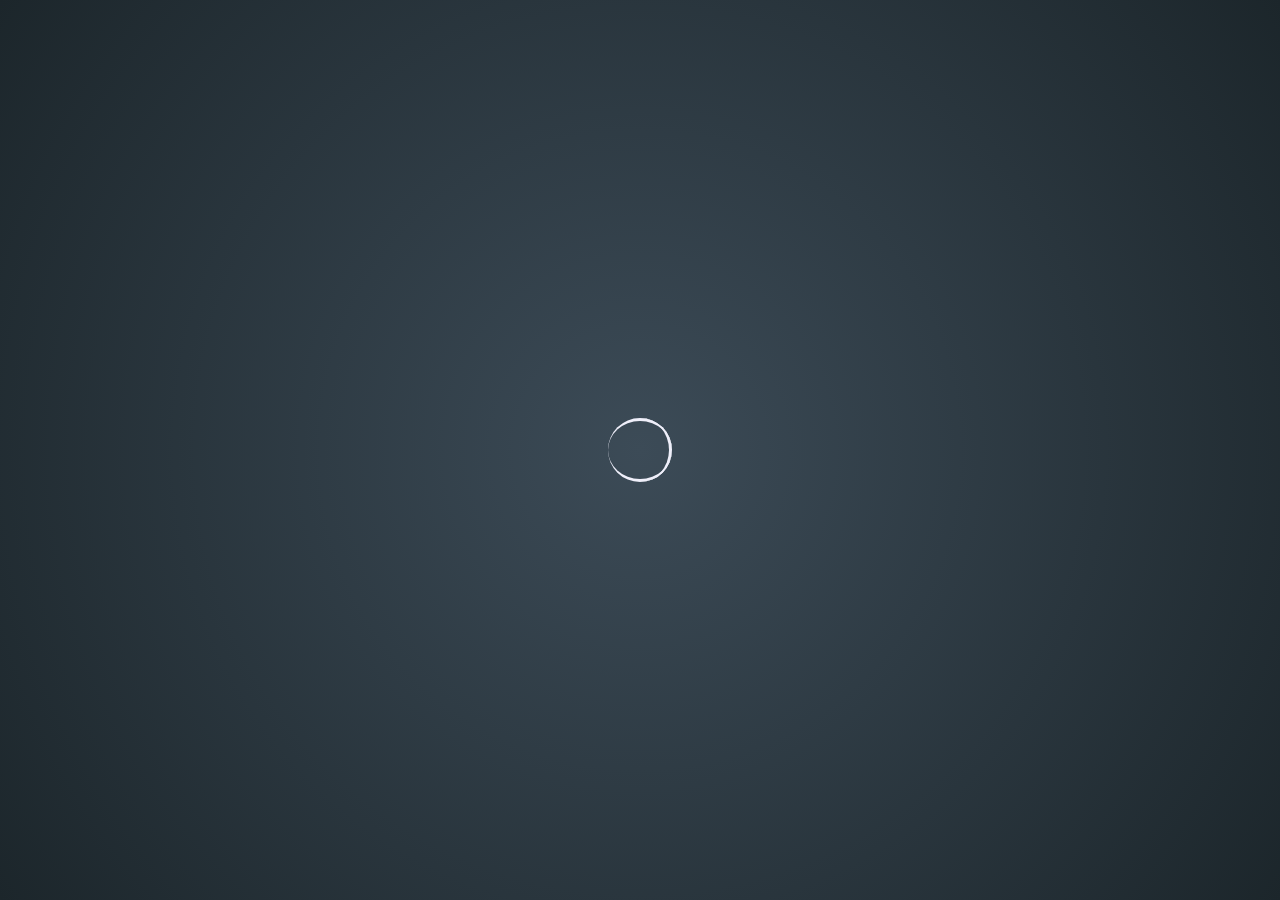
<file: index.html>
<!DOCTYPE html>
<html lang="en">
  <head>
    <meta charset="UTF-8" />
    <meta name="viewport" content="width=device-width, initial-scale=1.0" />
    <title>Happy Birthday Abigail</title>
    <link rel="stylesheet" href="./style.css" />
    <script type="text/javascript" src="./script.js"></script>
  </head>
  <body>
    <canvas id="c"></canvas>
    <div id="all">
      <div class="loader">
        <div class="inner one"></div>
        <div class="inner two"></div>
        <div class="inner three"></div>
      </div>
    </div>
    <style>
      canvas {
        position: absolute;
        top: 0;
        left: 0;
      }
      p {
        margin: 0 0;
        position: absolute;
        font: 16px Verdana;
        color: #eee;
        height: 25px;
        top: calc(100vh - 30px);
        text-shadow: 0 0 2px white;
      }
      p a {
        text-decoration: none;
        color: #aaa;
      }
    </style>
    <script>
      function all() {
        var w = (c.width = window.innerWidth),
          h = (c.height = window.innerHeight),
          ctx = c.getContext("2d"),
          hw = w / 2, // half-width
          hh = h / 2,
          opts = {
            strings: [
              "❤ HAPPY ❤",
              "❤ BIRTHDAY! ❤",
              "✨ABIGAIL✨",
               "\n",
              "❤ Smile ❤",
              "❤ God loves You ❤",
               "\n",
              "tap for music",
            ],
            charSize: 30,
            charSpacing: 35,
            lineHeight: 40,

            cx: w / 2,
            cy: h / 2,

            fireworkPrevPoints: 10,
            fireworkBaseLineWidth: 5,
            fireworkAddedLineWidth: 8,
            fireworkSpawnTime: 200,
            fireworkBaseReachTime: 30,
            fireworkAddedReachTime: 30,
            fireworkCircleBaseSize: 20,
            fireworkCircleAddedSize: 10,
            fireworkCircleBaseTime: 30,
            fireworkCircleAddedTime: 30,
            fireworkCircleFadeBaseTime: 10,
            fireworkCircleFadeAddedTime: 5,
            fireworkBaseShards: 5,
            fireworkAddedShards: 5,
            fireworkShardPrevPoints: 3,
            fireworkShardBaseVel: 4,
            fireworkShardAddedVel: 2,
            fireworkShardBaseSize: 3,
            fireworkShardAddedSize: 3,
            gravity: 0.1,
            upFlow: -0.1,
            letterContemplatingWaitTime: 360,
            balloonSpawnTime: 20,
            balloonBaseInflateTime: 10,
            balloonAddedInflateTime: 10,
            balloonBaseSize: 20,
            balloonAddedSize: 20,
            balloonBaseVel: 0.4,
            balloonAddedVel: 0.4,
            balloonBaseRadian: -(Math.PI / 2 - 0.5),
            balloonAddedRadian: -1,
          },
          calc = {
            totalWidth:
              opts.charSpacing *
              Math.max(opts.strings[0].length, opts.strings[1].length),
          },
          Tau = Math.PI * 2,
          TauQuarter = Tau / 4,
          letters = [];

        ctx.font = opts.charSize + "px Verdana";

        function Letter(char, x, y) {
          this.char = char;
          this.x = x;
          this.y = y;

          this.dx = -ctx.measureText(char).width / 2;
          this.dy = +opts.charSize / 2;

          this.fireworkDy = this.y - hh;

          var hue = (x / calc.totalWidth) * 360;

          this.color = "hsl(hue,80%,50%)".replace("hue", hue);
          this.lightAlphaColor = "hsla(hue,80%,light%,alp)".replace("hue", hue);
          this.lightColor = "hsl(hue,80%,light%)".replace("hue", hue);
          this.alphaColor = "hsla(hue,80%,50%,alp)".replace("hue", hue);

          this.reset();
        }
        Letter.prototype.reset = function () {
          this.phase = "firework";
          this.tick = 0;
          this.spawned = false;
          this.spawningTime = (opts.fireworkSpawnTime * Math.random()) | 0;
          this.reachTime =
            (opts.fireworkBaseReachTime +
              opts.fireworkAddedReachTime * Math.random()) |
            0;
          this.lineWidth =
            opts.fireworkBaseLineWidth +
            opts.fireworkAddedLineWidth * Math.random();
          this.prevPoints = [[0, hh, 0]];
        };
        Letter.prototype.step = function () {
          if (this.phase === "firework") {
            if (!this.spawned) {
              ++this.tick;
              if (this.tick >= this.spawningTime) {
                this.tick = 0;
                this.spawned = true;
              }
            } else {
              ++this.tick;

              var linearProportion = this.tick / this.reachTime,
                armonicProportion = Math.sin(linearProportion * TauQuarter),
                x = linearProportion * this.x,
                y = hh + armonicProportion * this.fireworkDy;

              if (this.prevPoints.length > opts.fireworkPrevPoints)
                this.prevPoints.shift();

              this.prevPoints.push([x, y, linearProportion * this.lineWidth]);

              var lineWidthProportion = 1 / (this.prevPoints.length - 1);

              for (var i = 1; i < this.prevPoints.length; ++i) {
                var point = this.prevPoints[i],
                  point2 = this.prevPoints[i - 1];

                ctx.strokeStyle = this.alphaColor.replace(
                  "alp",
                  i / this.prevPoints.length
                );
                ctx.lineWidth = point[2] * lineWidthProportion * i;
                ctx.beginPath();
                ctx.moveTo(point[0], point[1]);
                ctx.lineTo(point2[0], point2[1]);
                ctx.stroke();
              }

              if (this.tick >= this.reachTime) {
                this.phase = "contemplate";

                this.circleFinalSize =
                  opts.fireworkCircleBaseSize +
                  opts.fireworkCircleAddedSize * Math.random();
                this.circleCompleteTime =
                  (opts.fireworkCircleBaseTime +
                    opts.fireworkCircleAddedTime * Math.random()) |
                  0;
                this.circleCreating = true;
                this.circleFading = false;

                this.circleFadeTime =
                  (opts.fireworkCircleFadeBaseTime +
                    opts.fireworkCircleFadeAddedTime * Math.random()) |
                  0;
                this.tick = 0;
                this.tick2 = 0;

                this.shards = [];

                var shardCount =
                    (opts.fireworkBaseShards +
                      opts.fireworkAddedShards * Math.random()) |
                    0,
                  angle = Tau / shardCount,
                  cos = Math.cos(angle),
                  sin = Math.sin(angle),
                  x = 1,
                  y = 0;

                for (var i = 0; i < shardCount; ++i) {
                  var x1 = x;
                  x = x * cos - y * sin;
                  y = y * cos + x1 * sin;

                  this.shards.push(
                    new Shard(this.x, this.y, x, y, this.alphaColor)
                  );
                }
              }
            }
          } else if (this.phase === "contemplate") {
            ++this.tick;

            if (this.circleCreating) {
              ++this.tick2;
              var proportion = this.tick2 / this.circleCompleteTime,
                armonic = -Math.cos(proportion * Math.PI) / 2 + 0.5;

              ctx.beginPath();
              ctx.fillStyle = this.lightAlphaColor
                .replace("light", 50 + 50 * proportion)
                .replace("alp", proportion);
              ctx.beginPath();
              ctx.arc(this.x, this.y, armonic * this.circleFinalSize, 0, Tau);
              ctx.fill();

              if (this.tick2 > this.circleCompleteTime) {
                this.tick2 = 0;
                this.circleCreating = false;
                this.circleFading = true;
              }
            } else if (this.circleFading) {
              ctx.fillStyle = this.lightColor.replace("light", 70);
              ctx.fillText(this.char, this.x + this.dx, this.y + this.dy);

              ++this.tick2;
              var proportion = this.tick2 / this.circleFadeTime,
                armonic = -Math.cos(proportion * Math.PI) / 2 + 0.5;

              ctx.beginPath();
              ctx.fillStyle = this.lightAlphaColor
                .replace("light", 100)
                .replace("alp", 1 - armonic);
              ctx.arc(this.x, this.y, this.circleFinalSize, 0, Tau);
              ctx.fill();

              if (this.tick2 >= this.circleFadeTime) this.circleFading = false;
            } else {
              ctx.fillStyle = this.lightColor.replace("light", 70);
              ctx.fillText(this.char, this.x + this.dx, this.y + this.dy);
            }

            for (var i = 0; i < this.shards.length; ++i) {
              this.shards[i].step();

              if (!this.shards[i].alive) {
                this.shards.splice(i, 1);
                --i;
              }
            }

            if (this.tick > opts.letterContemplatingWaitTime) {
              this.phase = "balloon";

              this.tick = 0;
              this.spawning = true;
              this.spawnTime = (opts.balloonSpawnTime * Math.random()) | 0;
              this.inflating = false;
              this.inflateTime =
                (opts.balloonBaseInflateTime +
                  opts.balloonAddedInflateTime * Math.random()) |
                0;
              this.size =
                (opts.balloonBaseSize + opts.balloonAddedSize * Math.random()) |
                0;

              var rad =
                  opts.balloonBaseRadian +
                  opts.balloonAddedRadian * Math.random(),
                vel =
                  opts.balloonBaseVel + opts.balloonAddedVel * Math.random();

              this.vx = Math.cos(rad) * vel;
              this.vy = Math.sin(rad) * vel;
            }
          } else if (this.phase === "balloon") {
            ctx.strokeStyle = this.lightColor.replace("light", 80);

            if (this.spawning) {
              ++this.tick;
              ctx.fillStyle = this.lightColor.replace("light", 70);
              ctx.fillText(this.char, this.x + this.dx, this.y + this.dy);

              if (this.tick >= this.spawnTime) {
                this.tick = 0;
                this.spawning = false;
                this.inflating = true;
              }
            } else if (this.inflating) {
              ++this.tick;

              var proportion = this.tick / this.inflateTime,
                x = (this.cx = this.x),
                y = (this.cy = this.y - this.size * proportion);

              ctx.fillStyle = this.alphaColor.replace("alp", proportion);
              ctx.beginPath();
              generateBalloonPath(x, y, this.size * proportion);
              ctx.fill();

              ctx.beginPath();
              ctx.moveTo(x, y);
              ctx.lineTo(x, this.y);
              ctx.stroke();

              ctx.fillStyle = this.lightColor.replace("light", 70);
              ctx.fillText(this.char, this.x + this.dx, this.y + this.dy);

              if (this.tick >= this.inflateTime) {
                this.tick = 0;
                this.inflating = false;
              }
            } else {
              this.cx += this.vx;
              this.cy += this.vy += opts.upFlow;

              ctx.fillStyle = this.color;
              ctx.beginPath();
              generateBalloonPath(this.cx, this.cy, this.size);
              ctx.fill();

              ctx.beginPath();
              ctx.moveTo(this.cx, this.cy);
              ctx.lineTo(this.cx, this.cy + this.size);
              ctx.stroke();

              ctx.fillStyle = this.lightColor.replace("light", 70);
              ctx.fillText(
                this.char,
                this.cx + this.dx,
                this.cy + this.dy + this.size
              );

              if (this.cy + this.size < -hh || this.cx < -hw || this.cy > hw)
                this.phase = "done";
            }
          }
        };
        function Shard(x, y, vx, vy, color) {
          var vel =
            opts.fireworkShardBaseVel +
            opts.fireworkShardAddedVel * Math.random();

          this.vx = vx * vel;
          this.vy = vy * vel;

          this.x = x;
          this.y = y;

          this.prevPoints = [[x, y]];
          this.color = color;

          this.alive = true;

          this.size =
            opts.fireworkShardBaseSize +
            opts.fireworkShardAddedSize * Math.random();
        }
        Shard.prototype.step = function () {
          this.x += this.vx;
          this.y += this.vy += opts.gravity;

          if (this.prevPoints.length > opts.fireworkShardPrevPoints)
            this.prevPoints.shift();

          this.prevPoints.push([this.x, this.y]);

          var lineWidthProportion = this.size / this.prevPoints.length;

          for (var k = 0; k < this.prevPoints.length - 1; ++k) {
            var point = this.prevPoints[k],
              point2 = this.prevPoints[k + 1];

            ctx.strokeStyle = this.color.replace(
              "alp",
              k / this.prevPoints.length
            );
            ctx.lineWidth = k * lineWidthProportion;
            ctx.beginPath();
            ctx.moveTo(point[0], point[1]);
            ctx.lineTo(point2[0], point2[1]);
            ctx.stroke();
          }

          if (this.prevPoints[0][1] > hh) this.alive = false;
        };
        function generateBalloonPath(x, y, size) {
          ctx.moveTo(x, y);
          ctx.bezierCurveTo(
            x - size / 2,
            y - size / 2,
            x - size / 4,
            y - size,
            x,
            y - size
          );
          ctx.bezierCurveTo(
            x + size / 4,
            y - size,
            x + size / 2,
            y - size / 2,
            x,
            y
          );
        }

        function anim() {
          window.requestAnimationFrame(anim);

          ctx.fillStyle = "#111";
          ctx.fillRect(0, 0, w, h);

          ctx.translate(hw, hh);

          var done = true;
          for (var l = 0; l < letters.length; ++l) {
            letters[l].step();
            if (letters[l].phase !== "done") done = false;
          }

          ctx.translate(-hw, -hh);

          if (done) for (var l = 0; l < letters.length; ++l) letters[l].reset();
        }

        for (var i = 0; i < opts.strings.length; ++i) {
          for (var j = 0; j < opts.strings[i].length; ++j) {
            letters.push(
              new Letter(
                opts.strings[i][j],
                j * opts.charSpacing +
                  opts.charSpacing / 2 -
                  (opts.strings[i].length * opts.charSize) / 2,
                i * opts.lineHeight +
                  opts.lineHeight / 2 -
                  (opts.strings.length * opts.lineHeight) / 2
              )
            );
          }
        }

        anim();

        window.addEventListener("resize", function () {
          w = c.width = window.innerWidth;
          h = c.height = window.innerHeight;

          hw = w / 2;
          hh = h / 2;

          ctx.font = opts.charSize + "px Verdana";
        });
      }

      setTimeout(all, 6000);
    </script>
  </body>
</html>
</file>
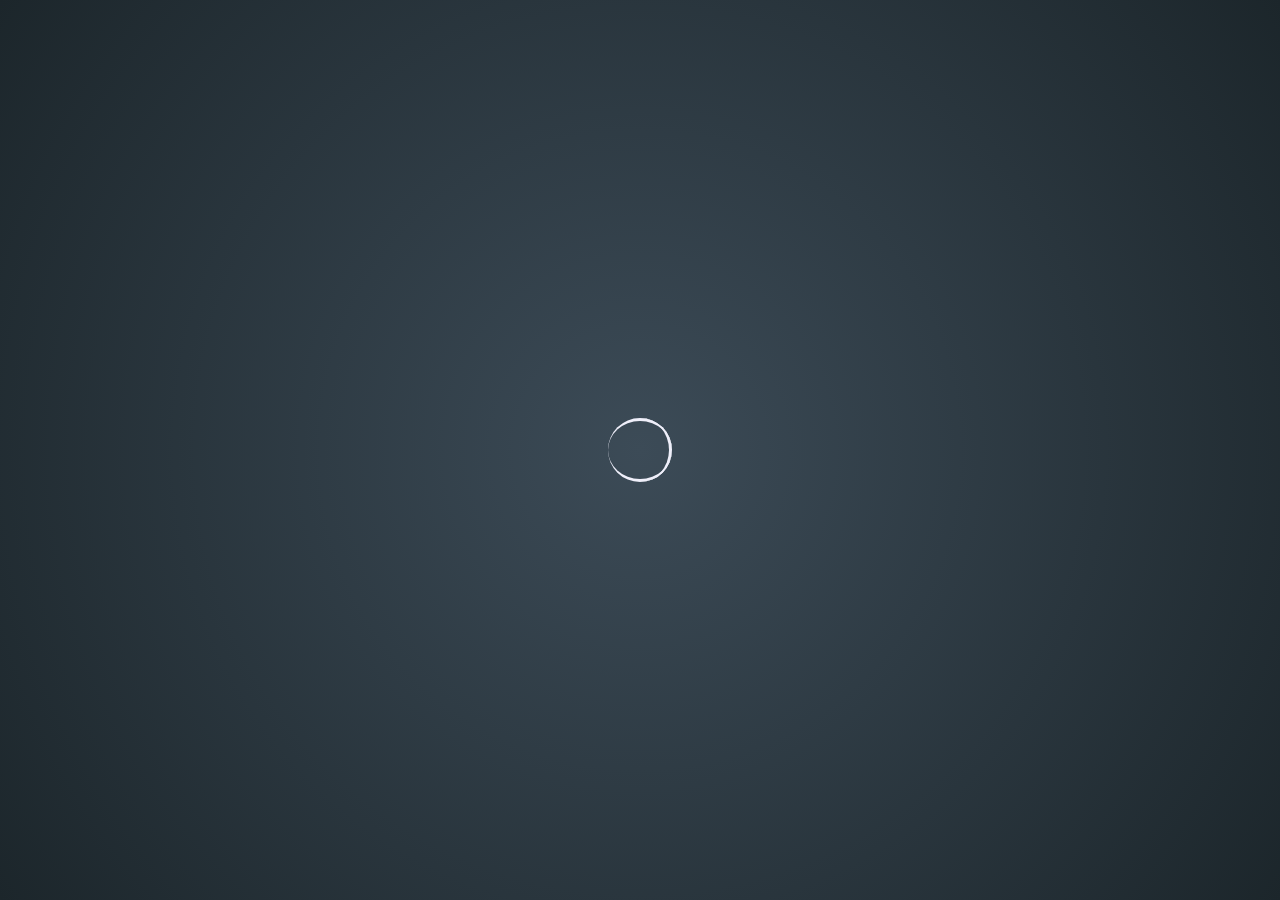
<file: home.html>
<!DOCTYPE html>
<html lang="en">
  <head>
    <meta charset="UTF-8" />
    <meta name="viewport" content="width=device-width, initial-scale=1.0" />
    <title>Happy Birthday Abigail</title>
    <link rel="stylesheet" href="./style.css" />
    <script type="text/javascript" src="./script.js"></script>
  </head>
  <body>
    <canvas id="c"></canvas>
    <div id="all">
      <div class="loader">
        <div class="inner one"></div>
        <div class="inner two"></div>
        <div class="inner three"></div>
      </div>
    </div>
    <style>
      canvas {
        position: absolute;
        top: 0;
        left: 0;
      }
      p {
        margin: 0 0;
        position: absolute;
        font: 16px Verdana;
        color: #eee;
        height: 25px;
        top: calc(100vh - 30px);
        text-shadow: 0 0 2px white;
      }
      p a {
        text-decoration: none;
        color: #aaa;
      }
    </style>
    <script>
      function all() {
        var w = (c.width = window.innerWidth),
          h = (c.height = window.innerHeight),
          ctx = c.getContext("2d"),
          hw = w / 2, // half-width
          hh = h / 2,
          opts = {
            strings: [
              "HAPPY",
              "BIRTHDAY!",
              "to you",
              "My",
              "Sweet",
              "Friend",
              "\n",
              "ABIGAIL✨",
            ],
            charSize: 30,
            charSpacing: 35,
            lineHeight: 40,

            cx: w / 2,
            cy: h / 2,

            fireworkPrevPoints: 10,
            fireworkBaseLineWidth: 5,
            fireworkAddedLineWidth: 8,
            fireworkSpawnTime: 200,
            fireworkBaseReachTime: 30,
            fireworkAddedReachTime: 30,
            fireworkCircleBaseSize: 20,
            fireworkCircleAddedSize: 10,
            fireworkCircleBaseTime: 30,
            fireworkCircleAddedTime: 30,
            fireworkCircleFadeBaseTime: 10,
            fireworkCircleFadeAddedTime: 5,
            fireworkBaseShards: 5,
            fireworkAddedShards: 5,
            fireworkShardPrevPoints: 3,
            fireworkShardBaseVel: 4,
            fireworkShardAddedVel: 2,
            fireworkShardBaseSize: 3,
            fireworkShardAddedSize: 3,
            gravity: 0.1,
            upFlow: -0.1,
            letterContemplatingWaitTime: 360,
            balloonSpawnTime: 20,
            balloonBaseInflateTime: 10,
            balloonAddedInflateTime: 10,
            balloonBaseSize: 20,
            balloonAddedSize: 20,
            balloonBaseVel: 0.4,
            balloonAddedVel: 0.4,
            balloonBaseRadian: -(Math.PI / 2 - 0.5),
            balloonAddedRadian: -1,
          },
          calc = {
            totalWidth:
              opts.charSpacing *
              Math.max(opts.strings[0].length, opts.strings[1].length),
          },
          Tau = Math.PI * 2,
          TauQuarter = Tau / 4,
          letters = [];

        ctx.font = opts.charSize + "px Verdana";

        function Letter(char, x, y) {
          this.char = char;
          this.x = x;
          this.y = y;

          this.dx = -ctx.measureText(char).width / 2;
          this.dy = +opts.charSize / 2;

          this.fireworkDy = this.y - hh;

          var hue = (x / calc.totalWidth) * 360;

          this.color = "hsl(hue,80%,50%)".replace("hue", hue);
          this.lightAlphaColor = "hsla(hue,80%,light%,alp)".replace("hue", hue);
          this.lightColor = "hsl(hue,80%,light%)".replace("hue", hue);
          this.alphaColor = "hsla(hue,80%,50%,alp)".replace("hue", hue);

          this.reset();
        }
        Letter.prototype.reset = function () {
          this.phase = "firework";
          this.tick = 0;
          this.spawned = false;
          this.spawningTime = (opts.fireworkSpawnTime * Math.random()) | 0;
          this.reachTime =
            (opts.fireworkBaseReachTime +
              opts.fireworkAddedReachTime * Math.random()) |
            0;
          this.lineWidth =
            opts.fireworkBaseLineWidth +
            opts.fireworkAddedLineWidth * Math.random();
          this.prevPoints = [[0, hh, 0]];
        };
        Letter.prototype.step = function () {
          if (this.phase === "firework") {
            if (!this.spawned) {
              ++this.tick;
              if (this.tick >= this.spawningTime) {
                this.tick = 0;
                this.spawned = true;
              }
            } else {
              ++this.tick;

              var linearProportion = this.tick / this.reachTime,
                armonicProportion = Math.sin(linearProportion * TauQuarter),
                x = linearProportion * this.x,
                y = hh + armonicProportion * this.fireworkDy;

              if (this.prevPoints.length > opts.fireworkPrevPoints)
                this.prevPoints.shift();

              this.prevPoints.push([x, y, linearProportion * this.lineWidth]);

              var lineWidthProportion = 1 / (this.prevPoints.length - 1);

              for (var i = 1; i < this.prevPoints.length; ++i) {
                var point = this.prevPoints[i],
                  point2 = this.prevPoints[i - 1];

                ctx.strokeStyle = this.alphaColor.replace(
                  "alp",
                  i / this.prevPoints.length
                );
                ctx.lineWidth = point[2] * lineWidthProportion * i;
                ctx.beginPath();
                ctx.moveTo(point[0], point[1]);
                ctx.lineTo(point2[0], point2[1]);
                ctx.stroke();
              }

              if (this.tick >= this.reachTime) {
                this.phase = "contemplate";

                this.circleFinalSize =
                  opts.fireworkCircleBaseSize +
                  opts.fireworkCircleAddedSize * Math.random();
                this.circleCompleteTime =
                  (opts.fireworkCircleBaseTime +
                    opts.fireworkCircleAddedTime * Math.random()) |
                  0;
                this.circleCreating = true;
                this.circleFading = false;

                this.circleFadeTime =
                  (opts.fireworkCircleFadeBaseTime +
                    opts.fireworkCircleFadeAddedTime * Math.random()) |
                  0;
                this.tick = 0;
                this.tick2 = 0;

                this.shards = [];

                var shardCount =
                    (opts.fireworkBaseShards +
                      opts.fireworkAddedShards * Math.random()) |
                    0,
                  angle = Tau / shardCount,
                  cos = Math.cos(angle),
                  sin = Math.sin(angle),
                  x = 1,
                  y = 0;

                for (var i = 0; i < shardCount; ++i) {
                  var x1 = x;
                  x = x * cos - y * sin;
                  y = y * cos + x1 * sin;

                  this.shards.push(
                    new Shard(this.x, this.y, x, y, this.alphaColor)
                  );
                }
              }
            }
          } else if (this.phase === "contemplate") {
            ++this.tick;

            if (this.circleCreating) {
              ++this.tick2;
              var proportion = this.tick2 / this.circleCompleteTime,
                armonic = -Math.cos(proportion * Math.PI) / 2 + 0.5;

              ctx.beginPath();
              ctx.fillStyle = this.lightAlphaColor
                .replace("light", 50 + 50 * proportion)
                .replace("alp", proportion);
              ctx.beginPath();
              ctx.arc(this.x, this.y, armonic * this.circleFinalSize, 0, Tau);
              ctx.fill();

              if (this.tick2 > this.circleCompleteTime) {
                this.tick2 = 0;
                this.circleCreating = false;
                this.circleFading = true;
              }
            } else if (this.circleFading) {
              ctx.fillStyle = this.lightColor.replace("light", 70);
              ctx.fillText(this.char, this.x + this.dx, this.y + this.dy);

              ++this.tick2;
              var proportion = this.tick2 / this.circleFadeTime,
                armonic = -Math.cos(proportion * Math.PI) / 2 + 0.5;

              ctx.beginPath();
              ctx.fillStyle = this.lightAlphaColor
                .replace("light", 100)
                .replace("alp", 1 - armonic);
              ctx.arc(this.x, this.y, this.circleFinalSize, 0, Tau);
              ctx.fill();

              if (this.tick2 >= this.circleFadeTime) this.circleFading = false;
            } else {
              ctx.fillStyle = this.lightColor.replace("light", 70);
              ctx.fillText(this.char, this.x + this.dx, this.y + this.dy);
            }

            for (var i = 0; i < this.shards.length; ++i) {
              this.shards[i].step();

              if (!this.shards[i].alive) {
                this.shards.splice(i, 1);
                --i;
              }
            }

            if (this.tick > opts.letterContemplatingWaitTime) {
              this.phase = "balloon";

              this.tick = 0;
              this.spawning = true;
              this.spawnTime = (opts.balloonSpawnTime * Math.random()) | 0;
              this.inflating = false;
              this.inflateTime =
                (opts.balloonBaseInflateTime +
                  opts.balloonAddedInflateTime * Math.random()) |
                0;
              this.size =
                (opts.balloonBaseSize + opts.balloonAddedSize * Math.random()) |
                0;

              var rad =
                  opts.balloonBaseRadian +
                  opts.balloonAddedRadian * Math.random(),
                vel =
                  opts.balloonBaseVel + opts.balloonAddedVel * Math.random();

              this.vx = Math.cos(rad) * vel;
              this.vy = Math.sin(rad) * vel;
            }
          } else if (this.phase === "balloon") {
            ctx.strokeStyle = this.lightColor.replace("light", 80);

            if (this.spawning) {
              ++this.tick;
              ctx.fillStyle = this.lightColor.replace("light", 70);
              ctx.fillText(this.char, this.x + this.dx, this.y + this.dy);

              if (this.tick >= this.spawnTime) {
                this.tick = 0;
                this.spawning = false;
                this.inflating = true;
              }
            } else if (this.inflating) {
              ++this.tick;

              var proportion = this.tick / this.inflateTime,
                x = (this.cx = this.x),
                y = (this.cy = this.y - this.size * proportion);

              ctx.fillStyle = this.alphaColor.replace("alp", proportion);
              ctx.beginPath();
              generateBalloonPath(x, y, this.size * proportion);
              ctx.fill();

              ctx.beginPath();
              ctx.moveTo(x, y);
              ctx.lineTo(x, this.y);
              ctx.stroke();

              ctx.fillStyle = this.lightColor.replace("light", 70);
              ctx.fillText(this.char, this.x + this.dx, this.y + this.dy);

              if (this.tick >= this.inflateTime) {
                this.tick = 0;
                this.inflating = false;
              }
            } else {
              this.cx += this.vx;
              this.cy += this.vy += opts.upFlow;

              ctx.fillStyle = this.color;
              ctx.beginPath();
              generateBalloonPath(this.cx, this.cy, this.size);
              ctx.fill();

              ctx.beginPath();
              ctx.moveTo(this.cx, this.cy);
              ctx.lineTo(this.cx, this.cy + this.size);
              ctx.stroke();

              ctx.fillStyle = this.lightColor.replace("light", 70);
              ctx.fillText(
                this.char,
                this.cx + this.dx,
                this.cy + this.dy + this.size
              );

              if (this.cy + this.size < -hh || this.cx < -hw || this.cy > hw)
                this.phase = "done";
            }
          }
        };
        function Shard(x, y, vx, vy, color) {
          var vel =
            opts.fireworkShardBaseVel +
            opts.fireworkShardAddedVel * Math.random();

          this.vx = vx * vel;
          this.vy = vy * vel;

          this.x = x;
          this.y = y;

          this.prevPoints = [[x, y]];
          this.color = color;

          this.alive = true;

          this.size =
            opts.fireworkShardBaseSize +
            opts.fireworkShardAddedSize * Math.random();
        }
        Shard.prototype.step = function () {
          this.x += this.vx;
          this.y += this.vy += opts.gravity;

          if (this.prevPoints.length > opts.fireworkShardPrevPoints)
            this.prevPoints.shift();

          this.prevPoints.push([this.x, this.y]);

          var lineWidthProportion = this.size / this.prevPoints.length;

          for (var k = 0; k < this.prevPoints.length - 1; ++k) {
            var point = this.prevPoints[k],
              point2 = this.prevPoints[k + 1];

            ctx.strokeStyle = this.color.replace(
              "alp",
              k / this.prevPoints.length
            );
            ctx.lineWidth = k * lineWidthProportion;
            ctx.beginPath();
            ctx.moveTo(point[0], point[1]);
            ctx.lineTo(point2[0], point2[1]);
            ctx.stroke();
          }

          if (this.prevPoints[0][1] > hh) this.alive = false;
        };
        function generateBalloonPath(x, y, size) {
          ctx.moveTo(x, y);
          ctx.bezierCurveTo(
            x - size / 2,
            y - size / 2,
            x - size / 4,
            y - size,
            x,
            y - size
          );
          ctx.bezierCurveTo(
            x + size / 4,
            y - size,
            x + size / 2,
            y - size / 2,
            x,
            y
          );
        }

        function anim() {
          window.requestAnimationFrame(anim);

          ctx.fillStyle = "#111";
          ctx.fillRect(0, 0, w, h);

          ctx.translate(hw, hh);

          var done = true;
          for (var l = 0; l < letters.length; ++l) {
            letters[l].step();
            if (letters[l].phase !== "done") done = false;
          }

          ctx.translate(-hw, -hh);

          if (done) for (var l = 0; l < letters.length; ++l) letters[l].reset();
        }

        for (var i = 0; i < opts.strings.length; ++i) {
          for (var j = 0; j < opts.strings[i].length; ++j) {
            letters.push(
              new Letter(
                opts.strings[i][j],
                j * opts.charSpacing +
                  opts.charSpacing / 2 -
                  (opts.strings[i].length * opts.charSize) / 2,
                i * opts.lineHeight +
                  opts.lineHeight / 2 -
                  (opts.strings.length * opts.lineHeight) / 2
              )
            );
          }
        }

        anim();

        window.addEventListener("resize", function () {
          w = c.width = window.innerWidth;
          h = c.height = window.innerHeight;

          hw = w / 2;
          hh = h / 2;

          ctx.font = opts.charSize + "px Verdana";
        });
      }

      setTimeout(all, 6000);
    </script>
  </body>
</html>
</file>
<file: style.css>
* {
  margin: 0;
  padding: 0;
  box-sizing: border-box;
  font-family: "Texturina", serif;
}

html {
  height: 100%;
}

body {
  background-image: radial-gradient(
    circle farthest-corner at center,
    #3c4b57 0%,
    #1c262b 100%
  );
}

.loader {
  position: absolute;
  top: calc(50% - 32px);
  left: calc(50% - 32px);
  width: 64px;
  height: 64px;
  border-radius: 50%;
  perspective: 800px;
}

.inner {
  position: absolute;
  box-sizing: border-box;
  width: 100%;
  height: 100%;
  border-radius: 50%;
}

.inner.one {
  left: 0%;
  top: 0%;
  animation: rotate-one 1s linear infinite;
  border-bottom: 3px solid #efeffa;
}

.inner.two {
  right: 0%;
  top: 0%;
  animation: rotate-two 1s linear infinite;
  border-right: 3px solid #efeffa;
}

.inner.three {
  right: 0%;
  bottom: 0%;
  animation: rotate-three 1s linear infinite;
  border-top: 3px solid #efeffa;
}

@keyframes rotate-one {
  0% {
    transform: rotateX(35deg) rotateY(-45deg) rotateZ(0deg);
  }
  100% {
    transform: rotateX(35deg) rotateY(-45deg) rotateZ(360deg);
  }
}

@keyframes rotate-two {
  0% {
    transform: rotateX(50deg) rotateY(10deg) rotateZ(0deg);
  }
  100% {
    transform: rotateX(50deg) rotateY(10deg) rotateZ(360deg);
  }
}

@keyframes rotate-three {
  0% {
    transform: rotateX(35deg) rotateY(55deg) rotateZ(0deg);
  }
  100% {
    transform: rotateX(35deg) rotateY(55deg) rotateZ(360deg);
  }
}

#all {
  background-image: radial-gradient(
    circle farthest-corner at center,
    #3c4b57 0%,
    #1c262b 100%
  );
  width: 100%;
  height: 100%;
  position: fixed;
  left: 0;
  top: 0;
}
</file>
